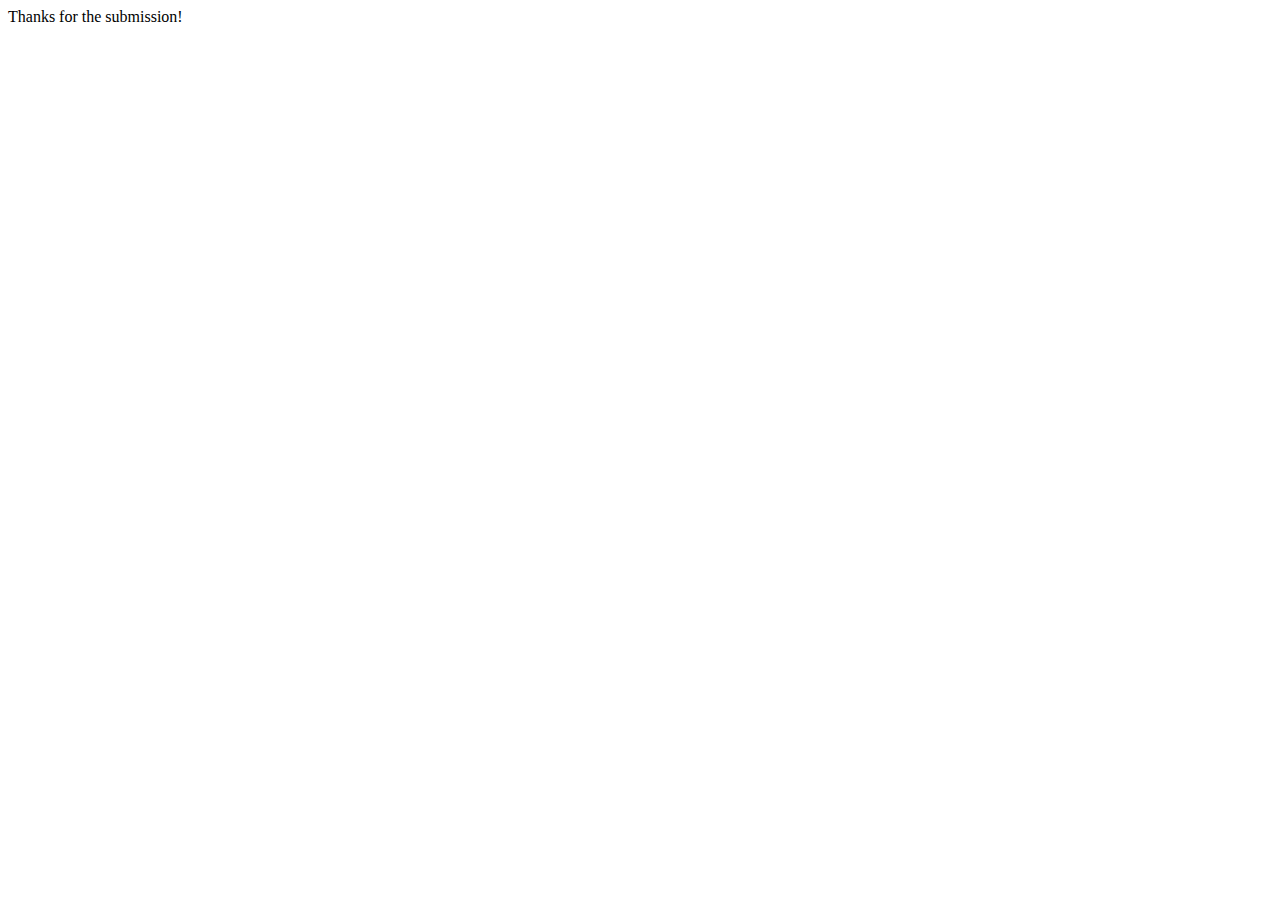
<file: thank-you.html>
<!DOCTYPE HTML PUBLIC "-//W3C//DTD HTML 4.01 Transitional//EN" "http://www.w3.org/TR/html4/loose.dtd"> 
<html>
<head>
	<title>Thank you!</title>
<meta name="generator" content="TSW WebCoder">
</head>

<body>
Thanks for the submission!


</body>
</html>
</file>
